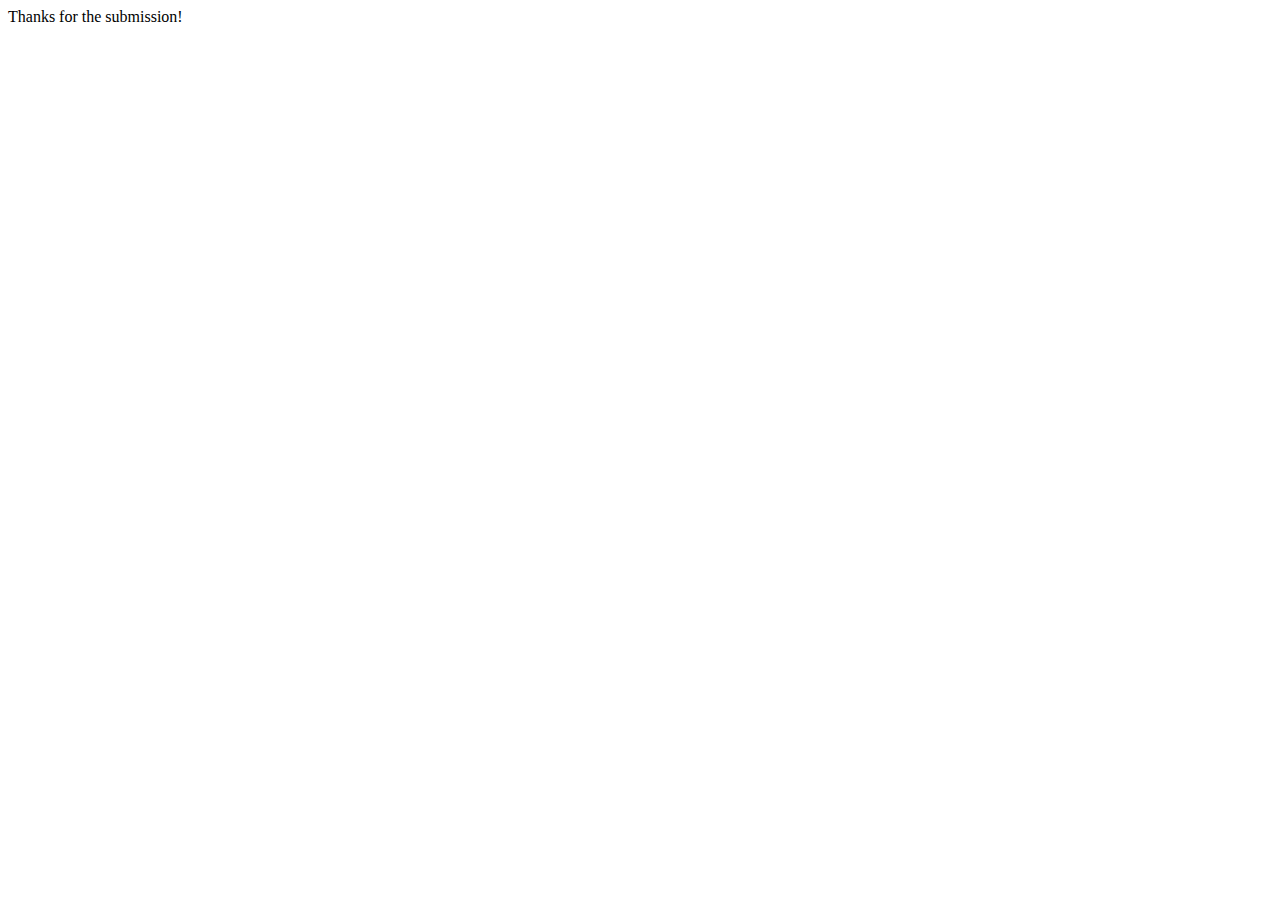
<file: thank-you.html>
<!DOCTYPE HTML PUBLIC "-//W3C//DTD HTML 4.01 Transitional//EN" "http://www.w3.org/TR/html4/loose.dtd"> 
<html>
<head>
	<title>Thank you!</title>
<meta name="generator" content="TSW WebCoder">
</head>

<body>
Thanks for the submission!


</body>
</html>
</file>
